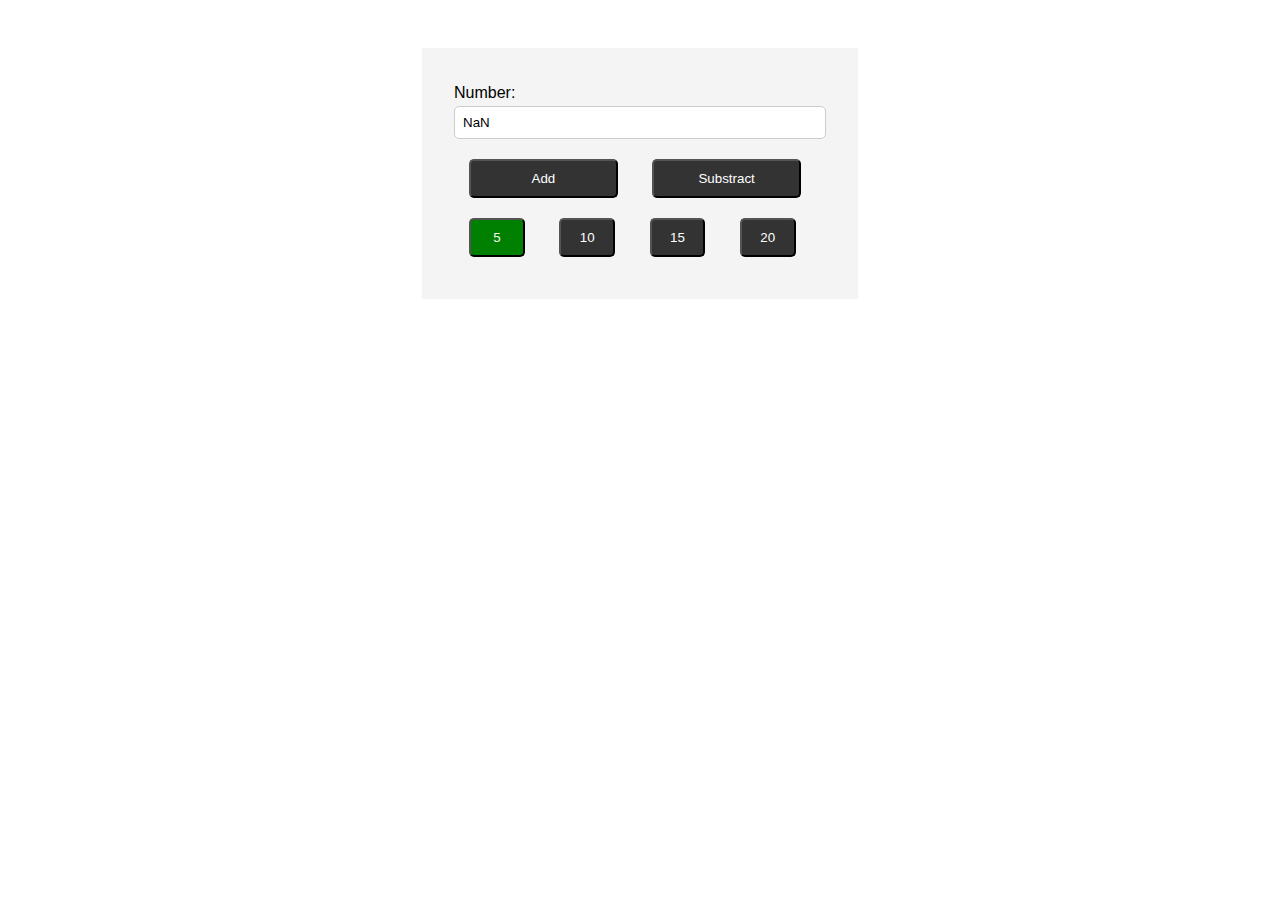
<file: DOM excercise/index.html>
<!DOCTYPE html>
<html lang="en">
  <head>
    <meta charset="UTF-8" />
    <meta name="viewport" content="width=device-width, initial-scale=1.0" />
    <meta http-equiv="X-UA-Compatible" content="ie=edge" />
    <title>DOM excercise</title>
    <link rel="stylesheet" href="style.css">
  </head>
  <body>
    <section class="container">
      <form id="my-form">
        <div class="msg"></div>
        <div>
          <label>Number:</label>
          <input type="text" id="num" value="0">
        </div>
        <input class="btn1" type="button" value="Add" onclick="increment()">
        <input class="btn2" type="button" value="Substract"  onclick="decrement()">
        <div class = "defaultValue">
          <input class="btn" id="default" type="button" value="5">
          <input class="btn" type="button" value="10">
          <input class="btn" type="button" value="15">
          <input class="btn" type="button" value="20">
        </div>
      </form>

    </section>
    

    <script src="main.js"></script>
  </body>
</html>
</file>
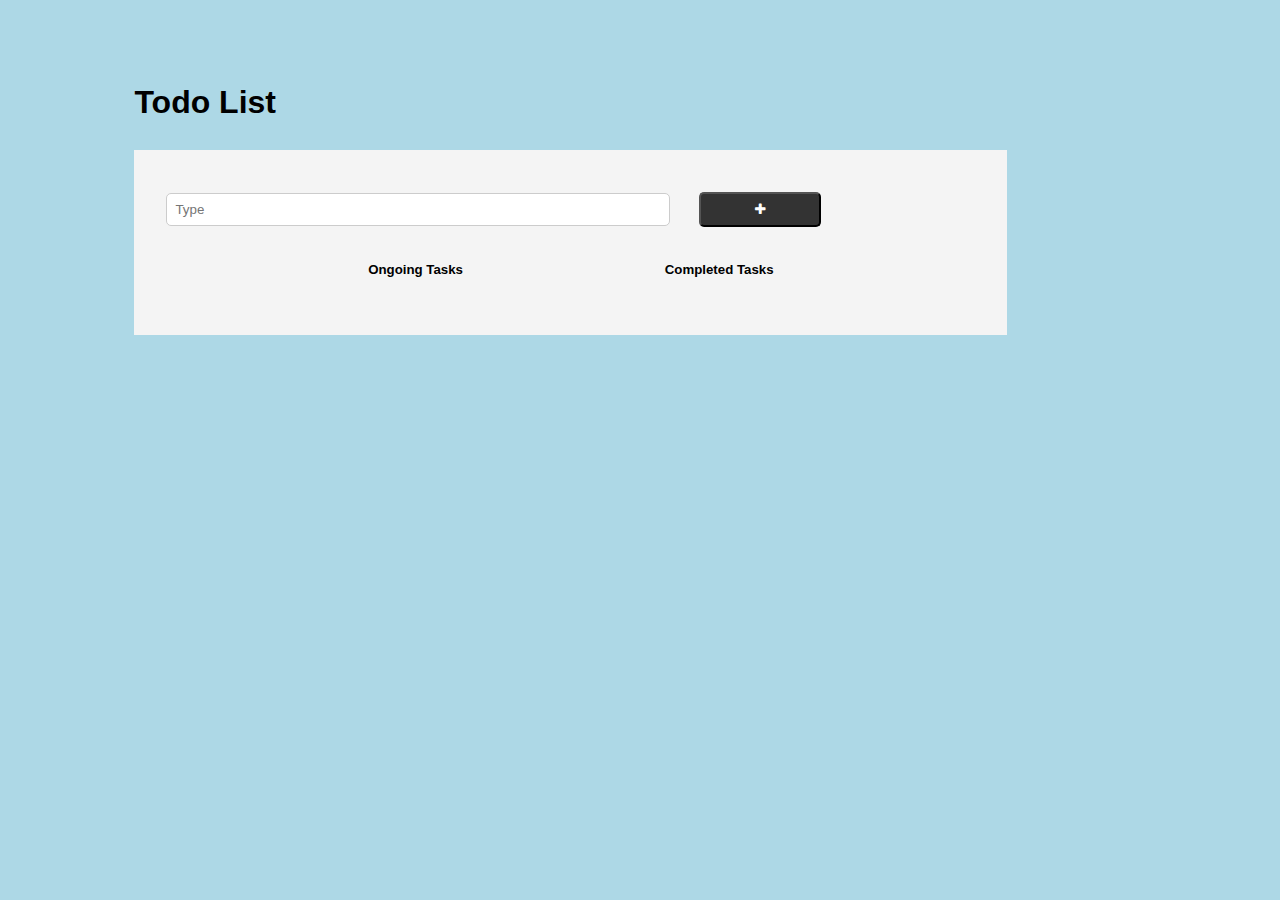
<file: To-do list exercise/index.html>
<!DOCTYPE html>
<html lang="en">
  <head>
    <meta charset="UTF-8" />
    <meta name="viewport" content="width=device-width, initial-scale=1.0" />
    <meta http-equiv="X-UA-Compatible" content="ie=edge" />
    <title>JSON excercise</title>
    <link rel="stylesheet" href="style.css">
    <link rel="stylesheet" href="https://cdnjs.cloudflare.com/ajax/libs/font-awesome/4.7.0/css/font-awesome.min.css">
  </head>
  <body>
    <section class="container">
      <h1>Todo List</h1>
        <form id="my-form">
          <div class="msg"></div>
          <div class="input-container">
            <input type="text" id="task-bar" placeholder="Type" name ="task">
            <button class="add-button">
            <i class = "fa fa-plus"></i>  
            </button>
          </div>
          
          <div class="list-container"> 
            <div>
              <h5>Ongoing Tasks</h5>
              <ul class="task-list">

              </ul>
            </div>
            <div>
              <h5>Completed Tasks</h5>
              <ul class="completed-task-list">

              </ul>
            </div>
          </div>
        </form>
    </section>

    
    
    <script src="main.js"></script>
  </body>
</html>
</file>
<file: DOM excercise/style.css>
* {
  margin: 0;
  padding: 0;
  box-sizing: border-box;
}

body {
  font-family: Arial, Helvetica, sans-serif;
  line-height: 1.6;
}

.container {
  margin: auto;
  width: 500px;
  overflow: auto;
  padding: 3rem 2rem;
}

#my-form {
  padding: 2rem;
  background: #f4f4f4;
}

#my-form label {
  display: block;
}

#my-form input[type='text'] {
  width: 100%;
  padding: 8px;
  margin-bottom: 10px;
  border-radius: 5px;
  border: 1px solid #ccc;
}

.btn1 {
  display: inline-block;
  width: 40%;
  padding: 10px 15px;
  border: 30;
  background: #333;
  color: #fff;
  border-radius: 5px;
  margin: 10px 15px;
}

.btn1:hover {
  background: #444;
}

.btn2 {
  display: inline-block;
  width: 40%;
  padding: 10px 15px;
  border: 30;
  background: #333;
  color: #fff;
  border-radius: 5px;
  margin: 10px 15px;
}

.btn2:hover {
  background: #444;
}

#num {
  display: block;
}

.error {
  background: orangered;
  color: black;
  padding: 5px;
  margin: 5px;
}

.btn {
  display: inline-block;
  width: 15%;
  padding: 10px 15px;
  border: 30;
  background: #333;
  color: #fff;
  border-radius: 5px;
  margin: 10px 15px;
}

.active{
  background: green;
  color: whitesmoke;
}
</file>
<file: To-do list exercise/style.css>
body {
    font-family: Arial, Helvetica, sans-serif;
    line-height: 1.6;
    background: lightblue;
}

.container {
    margin: auto;
    width: 80%;
    overflow: auto;
    padding: 3rem 2rem;
}

#my-form {
    padding: 2rem;
    background: #f4f4f4;
    width: 80%;
}
  
#my-form input[type='text'] {
    width: 60%;
    padding: 8px;
    margin-bottom: 10px;
    border-radius: 5px;
    border: 1px solid #ccc;
}

.list-container{
    display:flex;
    flex-direction: row;
    justify-content: space-evenly   ;
}

.add-button {
    width: 15%;
    padding: 8px 8px;
    border: 10;
    background: #333;
    color: #fff;
    border-radius: 5px;
    margin: 10px 10px;
    margin-left: 25px;
    cursor: pointer;
    transition: all 0.3s ease;
}

.add-button:hover{
    color: #333;
    background: #fff;
}


.task-list .completed-task-list{
    width: 100%;
}


.task-div{
    width: 100%;
    padding: 8px 8px;
    border: 10;
    background: lightblue;
    color: #fff;
    border-radius: 5px;
    cursor: pointer;
    transition: all 0.3s ease;
    margin: 0.5rem;
    display:flex;
    flex-direction: row;
}

.task-item {
    margin: 0.5rem;
    float: center;
    width: 80%;
    background: lightblue;
    color: black;
    border: none;
    font-size: 0.9rem;
    padding: 0.3rem;
}

.delete-button{
    border: none;
    padding: 0.9rem;
    background: lightblue;
    color: black;
}

.delete-button:hover{
    background: black;
    color: white;
}

.fa-trash{
    pointer-events: none;
}

.completed-task{
    text-decoration: line-through;
    opacity: 0.5;
}

.error {
    background: orangered;
    color: black;
    padding: 5px;
    margin: 5px;
  }
</file>
